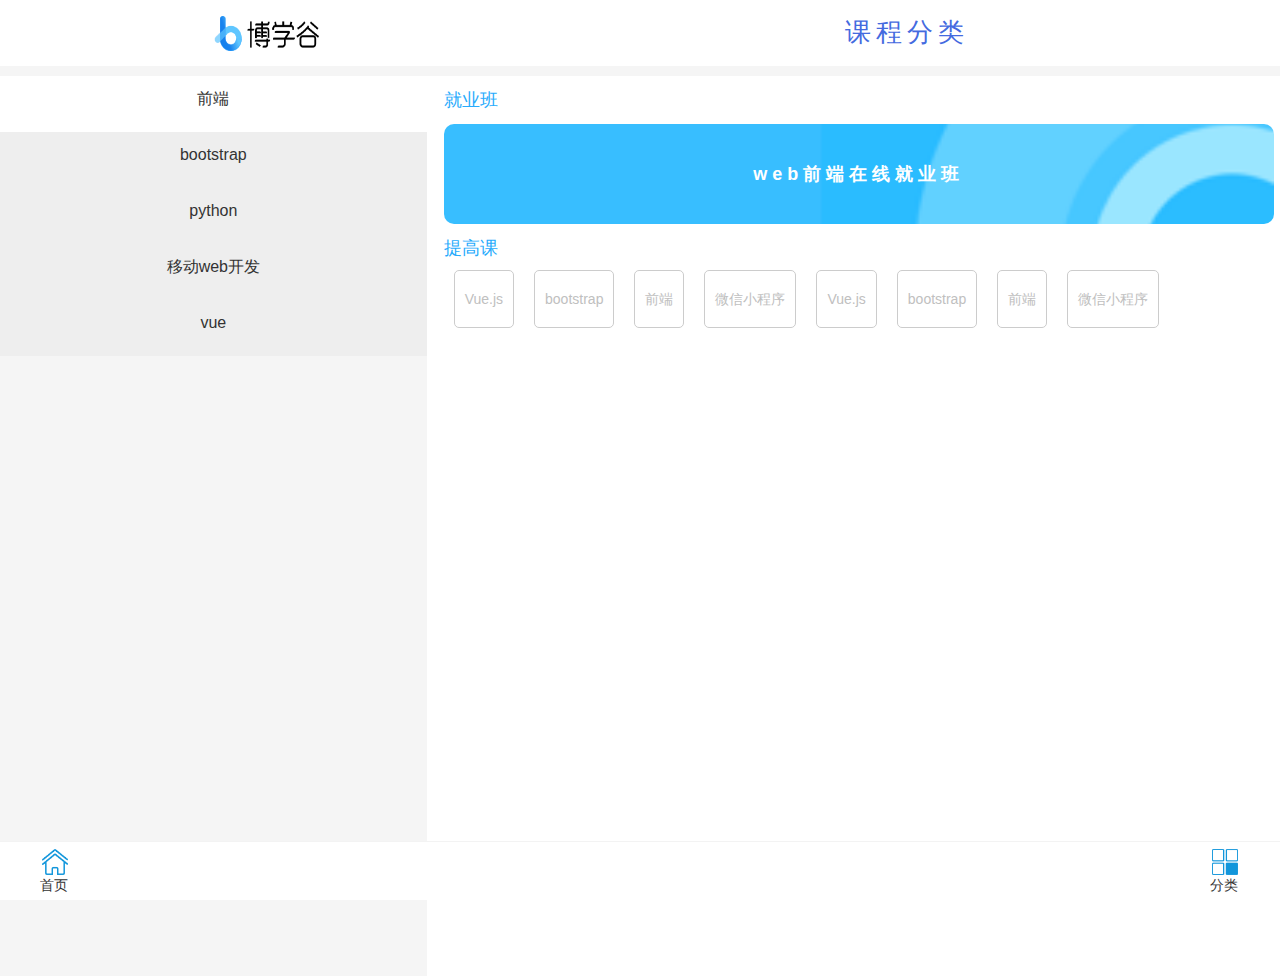
<file: web/views/category.html>
<!DOCTYPE html>
<html lang="en">

<head>
    <meta charset="UTF-8">
    <meta name="viewport" content="width=device-width, initial-scale=1.0">
    <title>Document</title>
    <link rel="stylesheet" href="./css/common.css" />
    <link rel="stylesheet" href="./layui/css/layui.css" />
    <link rel="stylesheet" href="./css/category.css" />
</head>

<body>
    <!-- header区域 -->
    <header class="layui-fluid">
        <div class="layui-row head">
            <div class="layui-col-xs5 layui-col-sm5 layui-col-md5 logo">
                <img src="./images/logo.png">
            </div>
            <div class="layui-col-xs7 layui-col-sm7 layui-col-md7 headCo">
                课程分类
            </div>
        </div>
    </header>
    <!-- body区域 -->
    <div class="layui-fluid ">
        <div class="layui-row bodyer">
            <div class="layui-col-xs4 layui-col-sm4 layui-col-md4 navr">
                <ul class="layui-nav layui-nav-tree navli" lay-filter="test">
                    <li class="layui-nav-item "><a class="first" href="">前端</a></li>
                    <li class="layui-nav-item layui-bg-gray"><a href="">bootstrap</a></li>
                    <li class="layui-nav-item layui-bg-gray"><a href="">python</a></li>
                    <li class="layui-nav-item layui-bg-gray"><a href="">移动web开发</a></li>
                    <li class="layui-nav-item layui-bg-gray"><a href="">vue</a></li>
                </ul>
            </div>
            <div class="layui-col-xs8 layui-col-sm8 layui-col-md8 navcou">
                <div class="context">就业班</div>
                <div class="conimg">web前端在线就业班</div>
                <div class="context">提高课</div>
                <div class="proInp">
                    <div class="btn">Vue.js</div>
                    <div class="btn">bootstrap</div>
                    <div class="btn">前端</div>
                    <div class="btn">微信小程序</div>
                    <div class="btn">Vue.js</div>
                    <div class="btn">bootstrap</div>
                    <div class="btn">前端</div>
                    <div class="btn">微信小程序</div>
                </div>
            </div>
        </div>
    </div>
    <!-- 底部区域 -->
    <!-- footer区域 -->
    <div class="footer">

        <div class="fooin">
            <a href="./index.html">
                <img src="./images/首页.png">
                <div>首页</div>
            </a>
        </div>
        <div class="foofen">
            <a href="./category.html">
                <img src="./images/fenlei.png">
                <div>分类</div>
            </a>
        </div>

    </div>
    <script src="./js/template-web.js"></script>
    <script src="./layui/layui.all.js"></script>
    <script src="./js/jquery.js"></script>
</body>

</html>
</file>
<file: web/views/css/common.css>
.layui-fluid {
    margin: 0 auto;
    padding: 0 0 0 0!important;
}

.JobText {
    line-height: 18px;
    padding-top: 10px;
    color: #446adf;
    font-size: 18px;
    text-align: center;
    display: flex;
    flex-direction: row;
    justify-content: center;
    align-items: center;
}

.bdots {
    width: 4px;
    height: 4px;
    border-radius: 50%;
    background-color: #446adf;
    margin: 5px;
}

.layui-card-header {
    border-bottom: none;
}

.layui-card-body {
    padding: 0;
}


/* 底部区域 */

.footer {
    height: 58px;
    width: 100%;
    background-color: #ffffff;
    display: flex;
    flex-direction: row;
    justify-content: space-between;
    border-top: 1px solid #f3f3f3;
    position: fixed;
    bottom: 0;
}

.fooin {
    padding-left: 40px;
    display: flex;
    flex-direction: column;
    justify-content: center;
    align-items: center;
}

.fooin img {
    width: 30px;
    height: 30px;
}

.foofen {
    padding-right: 40px;
    display: flex;
    flex-direction: column;
    justify-content: center;
    align-items: center;
}

.foofen img {
    width: 30px;
    height: 30px;
}

.layui-nav-tree {
    width: auto!important;
}
</file>
<file: web/views/layui/css/layui.css>
/** layui-v2.5.5 MIT License By https://www.layui.com */
 .layui-inline,img{display:inline-block;vertical-align:middle}h1,h2,h3,h4,h5,h6{font-weight:400}.layui-edge,.layui-header,.layui-inline,.layui-main{position:relative}.layui-body,.layui-edge,.layui-elip{overflow:hidden}.layui-btn,.layui-edge,.layui-inline,img{vertical-align:middle}.layui-btn,.layui-disabled,.layui-icon,.layui-unselect{-moz-user-select:none;-webkit-user-select:none;-ms-user-select:none}.layui-elip,.layui-form-checkbox span,.layui-form-pane .layui-form-label{text-overflow:ellipsis;white-space:nowrap}.layui-breadcrumb,.layui-tree-btnGroup{visibility:hidden}blockquote,body,button,dd,div,dl,dt,form,h1,h2,h3,h4,h5,h6,input,li,ol,p,pre,td,textarea,th,ul{margin:0;padding:0;-webkit-tap-highlight-color:rgba(0,0,0,0)}a:active,a:hover{outline:0}img{border:none}li{list-style:none}table{border-collapse:collapse;border-spacing:0}h4,h5,h6{font-size:100%}button,input,optgroup,option,select,textarea{font-family:inherit;font-size:inherit;font-style:inherit;font-weight:inherit;outline:0}pre{white-space:pre-wrap;white-space:-moz-pre-wrap;white-space:-pre-wrap;white-space:-o-pre-wrap;word-wrap:break-word}body{line-height:24px;font:14px Helvetica Neue,Helvetica,PingFang SC,Tahoma,Arial,sans-serif}hr{height:1px;margin:10px 0;border:0;clear:both}a{color:#333;text-decoration:none}a:hover{color:#777}a cite{font-style:normal;*cursor:pointer}.layui-border-box,.layui-border-box *{box-sizing:border-box}.layui-box,.layui-box *{box-sizing:content-box}.layui-clear{clear:both;*zoom:1}.layui-clear:after{content:'\20';clear:both;*zoom:1;display:block;height:0}.layui-inline{*display:inline;*zoom:1}.layui-edge{display:inline-block;width:0;height:0;border-width:6px;border-style:dashed;border-color:transparent}.layui-edge-top{top:-4px;border-bottom-color:#999;border-bottom-style:solid}.layui-edge-right{border-left-color:#999;border-left-style:solid}.layui-edge-bottom{top:2px;border-top-color:#999;border-top-style:solid}.layui-edge-left{border-right-color:#999;border-right-style:solid}.layui-disabled,.layui-disabled:hover{color:#d2d2d2!important;cursor:not-allowed!important}.layui-circle{border-radius:100%}.layui-show{display:block!important}.layui-hide{display:none!important}@font-face{font-family:layui-icon;src:url(../font/iconfont.eot?v=250);src:url(../font/iconfont.eot?v=250#iefix) format('embedded-opentype'),url(../font/iconfont.woff2?v=250) format('woff2'),url(../font/iconfont.woff?v=250) format('woff'),url(../font/iconfont.ttf?v=250) format('truetype'),url(../font/iconfont.svg?v=250#layui-icon) format('svg')}.layui-icon{font-family:layui-icon!important;font-size:16px;font-style:normal;-webkit-font-smoothing:antialiased;-moz-osx-font-smoothing:grayscale}.layui-icon-reply-fill:before{content:"\e611"}.layui-icon-set-fill:before{content:"\e614"}.layui-icon-menu-fill:before{content:"\e60f"}.layui-icon-search:before{content:"\e615"}.layui-icon-share:before{content:"\e641"}.layui-icon-set-sm:before{content:"\e620"}.layui-icon-engine:before{content:"\e628"}.layui-icon-close:before{content:"\1006"}.layui-icon-close-fill:before{content:"\1007"}.layui-icon-chart-screen:before{content:"\e629"}.layui-icon-star:before{content:"\e600"}.layui-icon-circle-dot:before{content:"\e617"}.layui-icon-chat:before{content:"\e606"}.layui-icon-release:before{content:"\e609"}.layui-icon-list:before{content:"\e60a"}.layui-icon-chart:before{content:"\e62c"}.layui-icon-ok-circle:before{content:"\1005"}.layui-icon-layim-theme:before{content:"\e61b"}.layui-icon-table:before{content:"\e62d"}.layui-icon-right:before{content:"\e602"}.layui-icon-left:before{content:"\e603"}.layui-icon-cart-simple:before{content:"\e698"}.layui-icon-face-cry:before{content:"\e69c"}.layui-icon-face-smile:before{content:"\e6af"}.layui-icon-survey:before{content:"\e6b2"}.layui-icon-tree:before{content:"\e62e"}.layui-icon-upload-circle:before{content:"\e62f"}.layui-icon-add-circle:before{content:"\e61f"}.layui-icon-download-circle:before{content:"\e601"}.layui-icon-templeate-1:before{content:"\e630"}.layui-icon-util:before{content:"\e631"}.layui-icon-face-surprised:before{content:"\e664"}.layui-icon-edit:before{content:"\e642"}.layui-icon-speaker:before{content:"\e645"}.layui-icon-down:before{content:"\e61a"}.layui-icon-file:before{content:"\e621"}.layui-icon-layouts:before{content:"\e632"}.layui-icon-rate-half:before{content:"\e6c9"}.layui-icon-add-circle-fine:before{content:"\e608"}.layui-icon-prev-circle:before{content:"\e633"}.layui-icon-read:before{content:"\e705"}.layui-icon-404:before{content:"\e61c"}.layui-icon-carousel:before{content:"\e634"}.layui-icon-help:before{content:"\e607"}.layui-icon-code-circle:before{content:"\e635"}.layui-icon-water:before{content:"\e636"}.layui-icon-username:before{content:"\e66f"}.layui-icon-find-fill:before{content:"\e670"}.layui-icon-about:before{content:"\e60b"}.layui-icon-location:before{content:"\e715"}.layui-icon-up:before{content:"\e619"}.layui-icon-pause:before{content:"\e651"}.layui-icon-date:before{content:"\e637"}.layui-icon-layim-uploadfile:before{content:"\e61d"}.layui-icon-delete:before{content:"\e640"}.layui-icon-play:before{content:"\e652"}.layui-icon-top:before{content:"\e604"}.layui-icon-friends:before{content:"\e612"}.layui-icon-refresh-3:before{content:"\e9aa"}.layui-icon-ok:before{content:"\e605"}.layui-icon-layer:before{content:"\e638"}.layui-icon-face-smile-fine:before{content:"\e60c"}.layui-icon-dollar:before{content:"\e659"}.layui-icon-group:before{content:"\e613"}.layui-icon-layim-download:before{content:"\e61e"}.layui-icon-picture-fine:before{content:"\e60d"}.layui-icon-link:before{content:"\e64c"}.layui-icon-diamond:before{content:"\e735"}.layui-icon-log:before{content:"\e60e"}.layui-icon-rate-solid:before{content:"\e67a"}.layui-icon-fonts-del:before{content:"\e64f"}.layui-icon-unlink:before{content:"\e64d"}.layui-icon-fonts-clear:before{content:"\e639"}.layui-icon-triangle-r:before{content:"\e623"}.layui-icon-circle:before{content:"\e63f"}.layui-icon-radio:before{content:"\e643"}.layui-icon-align-center:before{content:"\e647"}.layui-icon-align-right:before{content:"\e648"}.layui-icon-align-left:before{content:"\e649"}.layui-icon-loading-1:before{content:"\e63e"}.layui-icon-return:before{content:"\e65c"}.layui-icon-fonts-strong:before{content:"\e62b"}.layui-icon-upload:before{content:"\e67c"}.layui-icon-dialogue:before{content:"\e63a"}.layui-icon-video:before{content:"\e6ed"}.layui-icon-headset:before{content:"\e6fc"}.layui-icon-cellphone-fine:before{content:"\e63b"}.layui-icon-add-1:before{content:"\e654"}.layui-icon-face-smile-b:before{content:"\e650"}.layui-icon-fonts-html:before{content:"\e64b"}.layui-icon-form:before{content:"\e63c"}.layui-icon-cart:before{content:"\e657"}.layui-icon-camera-fill:before{content:"\e65d"}.layui-icon-tabs:before{content:"\e62a"}.layui-icon-fonts-code:before{content:"\e64e"}.layui-icon-fire:before{content:"\e756"}.layui-icon-set:before{content:"\e716"}.layui-icon-fonts-u:before{content:"\e646"}.layui-icon-triangle-d:before{content:"\e625"}.layui-icon-tips:before{content:"\e702"}.layui-icon-picture:before{content:"\e64a"}.layui-icon-more-vertical:before{content:"\e671"}.layui-icon-flag:before{content:"\e66c"}.layui-icon-loading:before{content:"\e63d"}.layui-icon-fonts-i:before{content:"\e644"}.layui-icon-refresh-1:before{content:"\e666"}.layui-icon-rmb:before{content:"\e65e"}.layui-icon-home:before{content:"\e68e"}.layui-icon-user:before{content:"\e770"}.layui-icon-notice:before{content:"\e667"}.layui-icon-login-weibo:before{content:"\e675"}.layui-icon-voice:before{content:"\e688"}.layui-icon-upload-drag:before{content:"\e681"}.layui-icon-login-qq:before{content:"\e676"}.layui-icon-snowflake:before{content:"\e6b1"}.layui-icon-file-b:before{content:"\e655"}.layui-icon-template:before{content:"\e663"}.layui-icon-auz:before{content:"\e672"}.layui-icon-console:before{content:"\e665"}.layui-icon-app:before{content:"\e653"}.layui-icon-prev:before{content:"\e65a"}.layui-icon-website:before{content:"\e7ae"}.layui-icon-next:before{content:"\e65b"}.layui-icon-component:before{content:"\e857"}.layui-icon-more:before{content:"\e65f"}.layui-icon-login-wechat:before{content:"\e677"}.layui-icon-shrink-right:before{content:"\e668"}.layui-icon-spread-left:before{content:"\e66b"}.layui-icon-camera:before{content:"\e660"}.layui-icon-note:before{content:"\e66e"}.layui-icon-refresh:before{content:"\e669"}.layui-icon-female:before{content:"\e661"}.layui-icon-male:before{content:"\e662"}.layui-icon-password:before{content:"\e673"}.layui-icon-senior:before{content:"\e674"}.layui-icon-theme:before{content:"\e66a"}.layui-icon-tread:before{content:"\e6c5"}.layui-icon-praise:before{content:"\e6c6"}.layui-icon-star-fill:before{content:"\e658"}.layui-icon-rate:before{content:"\e67b"}.layui-icon-template-1:before{content:"\e656"}.layui-icon-vercode:before{content:"\e679"}.layui-icon-cellphone:before{content:"\e678"}.layui-icon-screen-full:before{content:"\e622"}.layui-icon-screen-restore:before{content:"\e758"}.layui-icon-cols:before{content:"\e610"}.layui-icon-export:before{content:"\e67d"}.layui-icon-print:before{content:"\e66d"}.layui-icon-slider:before{content:"\e714"}.layui-icon-addition:before{content:"\e624"}.layui-icon-subtraction:before{content:"\e67e"}.layui-icon-service:before{content:"\e626"}.layui-icon-transfer:before{content:"\e691"}.layui-main{width:1140px;margin:0 auto}.layui-header{z-index:1000;height:60px}.layui-header a:hover{transition:all .5s;-webkit-transition:all .5s}.layui-side{position:fixed;left:0;top:0;bottom:0;z-index:999;width:200px;overflow-x:hidden}.layui-side-scroll{position:relative;width:220px;height:100%;overflow-x:hidden}.layui-body{position:absolute;left:200px;right:0;top:0;bottom:0;z-index:998;width:auto;overflow-y:auto;box-sizing:border-box}.layui-layout-body{overflow:hidden}.layui-layout-admin .layui-header{background-color:#23262E}.layui-layout-admin .layui-side{top:60px;width:200px;overflow-x:hidden}.layui-layout-admin .layui-body{position:fixed;top:60px;bottom:44px}.layui-layout-admin .layui-main{width:auto;margin:0 15px}.layui-layout-admin .layui-footer{position:fixed;left:200px;right:0;bottom:0;height:44px;line-height:44px;padding:0 15px;background-color:#eee}.layui-layout-admin .layui-logo{position:absolute;left:0;top:0;width:200px;height:100%;line-height:60px;text-align:center;color:#009688;font-size:16px}.layui-layout-admin .layui-header .layui-nav{background:0 0}.layui-layout-left{position:absolute!important;left:200px;top:0}.layui-layout-right{position:absolute!important;right:0;top:0}.layui-container{position:relative;margin:0 auto;padding:0 15px;box-sizing:border-box}.layui-fluid{position:relative;margin:0 auto;padding:0 15px}.layui-row:after,.layui-row:before{content:'';display:block;clear:both}.layui-col-lg1,.layui-col-lg10,.layui-col-lg11,.layui-col-lg12,.layui-col-lg2,.layui-col-lg3,.layui-col-lg4,.layui-col-lg5,.layui-col-lg6,.layui-col-lg7,.layui-col-lg8,.layui-col-lg9,.layui-col-md1,.layui-col-md10,.layui-col-md11,.layui-col-md12,.layui-col-md2,.layui-col-md3,.layui-col-md4,.layui-col-md5,.layui-col-md6,.layui-col-md7,.layui-col-md8,.layui-col-md9,.layui-col-sm1,.layui-col-sm10,.layui-col-sm11,.layui-col-sm12,.layui-col-sm2,.layui-col-sm3,.layui-col-sm4,.layui-col-sm5,.layui-col-sm6,.layui-col-sm7,.layui-col-sm8,.layui-col-sm9,.layui-col-xs1,.layui-col-xs10,.layui-col-xs11,.layui-col-xs12,.layui-col-xs2,.layui-col-xs3,.layui-col-xs4,.layui-col-xs5,.layui-col-xs6,.layui-col-xs7,.layui-col-xs8,.layui-col-xs9{position:relative;display:block;box-sizing:border-box}.layui-col-xs1,.layui-col-xs10,.layui-col-xs11,.layui-col-xs12,.layui-col-xs2,.layui-col-xs3,.layui-col-xs4,.layui-col-xs5,.layui-col-xs6,.layui-col-xs7,.layui-col-xs8,.layui-col-xs9{float:left}.layui-col-xs1{width:8.33333333%}.layui-col-xs2{width:16.66666667%}.layui-col-xs3{width:25%}.layui-col-xs4{width:33.33333333%}.layui-col-xs5{width:41.66666667%}.layui-col-xs6{width:50%}.layui-col-xs7{width:58.33333333%}.layui-col-xs8{width:66.66666667%}.layui-col-xs9{width:75%}.layui-col-xs10{width:83.33333333%}.layui-col-xs11{width:91.66666667%}.layui-col-xs12{width:100%}.layui-col-xs-offset1{margin-left:8.33333333%}.layui-col-xs-offset2{margin-left:16.66666667%}.layui-col-xs-offset3{margin-left:25%}.layui-col-xs-offset4{margin-left:33.33333333%}.layui-col-xs-offset5{margin-left:41.66666667%}.layui-col-xs-offset6{margin-left:50%}.layui-col-xs-offset7{margin-left:58.33333333%}.layui-col-xs-offset8{margin-left:66.66666667%}.layui-col-xs-offset9{margin-left:75%}.layui-col-xs-offset10{margin-left:83.33333333%}.layui-col-xs-offset11{margin-left:91.66666667%}.layui-col-xs-offset12{margin-left:100%}@media screen and (max-width:768px){.layui-hide-xs{display:none!important}.layui-show-xs-block{display:block!important}.layui-show-xs-inline{display:inline!important}.layui-show-xs-inline-block{display:inline-block!important}}@media screen and (min-width:768px){.layui-container{width:750px}.layui-hide-sm{display:none!important}.layui-show-sm-block{display:block!important}.layui-show-sm-inline{display:inline!important}.layui-show-sm-inline-block{display:inline-block!important}.layui-col-sm1,.layui-col-sm10,.layui-col-sm11,.layui-col-sm12,.layui-col-sm2,.layui-col-sm3,.layui-col-sm4,.layui-col-sm5,.layui-col-sm6,.layui-col-sm7,.layui-col-sm8,.layui-col-sm9{float:left}.layui-col-sm1{width:8.33333333%}.layui-col-sm2{width:16.66666667%}.layui-col-sm3{width:25%}.layui-col-sm4{width:33.33333333%}.layui-col-sm5{width:41.66666667%}.layui-col-sm6{width:50%}.layui-col-sm7{width:58.33333333%}.layui-col-sm8{width:66.66666667%}.layui-col-sm9{width:75%}.layui-col-sm10{width:83.33333333%}.layui-col-sm11{width:91.66666667%}.layui-col-sm12{width:100%}.layui-col-sm-offset1{margin-left:8.33333333%}.layui-col-sm-offset2{margin-left:16.66666667%}.layui-col-sm-offset3{margin-left:25%}.layui-col-sm-offset4{margin-left:33.33333333%}.layui-col-sm-offset5{margin-left:41.66666667%}.layui-col-sm-offset6{margin-left:50%}.layui-col-sm-offset7{margin-left:58.33333333%}.layui-col-sm-offset8{margin-left:66.66666667%}.layui-col-sm-offset9{margin-left:75%}.layui-col-sm-offset10{margin-left:83.33333333%}.layui-col-sm-offset11{margin-left:91.66666667%}.layui-col-sm-offset12{margin-left:100%}}@media screen and (min-width:992px){.layui-container{width:970px}.layui-hide-md{display:none!important}.layui-show-md-block{display:block!important}.layui-show-md-inline{display:inline!important}.layui-show-md-inline-block{display:inline-block!important}.layui-col-md1,.layui-col-md10,.layui-col-md11,.layui-col-md12,.layui-col-md2,.layui-col-md3,.layui-col-md4,.layui-col-md5,.layui-col-md6,.layui-col-md7,.layui-col-md8,.layui-col-md9{float:left}.layui-col-md1{width:8.33333333%}.layui-col-md2{width:16.66666667%}.layui-col-md3{width:25%}.layui-col-md4{width:33.33333333%}.layui-col-md5{width:41.66666667%}.layui-col-md6{width:50%}.layui-col-md7{width:58.33333333%}.layui-col-md8{width:66.66666667%}.layui-col-md9{width:75%}.layui-col-md10{width:83.33333333%}.layui-col-md11{width:91.66666667%}.layui-col-md12{width:100%}.layui-col-md-offset1{margin-left:8.33333333%}.layui-col-md-offset2{margin-left:16.66666667%}.layui-col-md-offset3{margin-left:25%}.layui-col-md-offset4{margin-left:33.33333333%}.layui-col-md-offset5{margin-left:41.66666667%}.layui-col-md-offset6{margin-left:50%}.layui-col-md-offset7{margin-left:58.33333333%}.layui-col-md-offset8{margin-left:66.66666667%}.layui-col-md-offset9{margin-left:75%}.layui-col-md-offset10{margin-left:83.33333333%}.layui-col-md-offset11{margin-left:91.66666667%}.layui-col-md-offset12{margin-left:100%}}@media screen and (min-width:1200px){.layui-container{width:1170px}.layui-hide-lg{display:none!important}.layui-show-lg-block{display:block!important}.layui-show-lg-inline{display:inline!important}.layui-show-lg-inline-block{display:inline-block!important}.layui-col-lg1,.layui-col-lg10,.layui-col-lg11,.layui-col-lg12,.layui-col-lg2,.layui-col-lg3,.layui-col-lg4,.layui-col-lg5,.layui-col-lg6,.layui-col-lg7,.layui-col-lg8,.layui-col-lg9{float:left}.layui-col-lg1{width:8.33333333%}.layui-col-lg2{width:16.66666667%}.layui-col-lg3{width:25%}.layui-col-lg4{width:33.33333333%}.layui-col-lg5{width:41.66666667%}.layui-col-lg6{width:50%}.layui-col-lg7{width:58.33333333%}.layui-col-lg8{width:66.66666667%}.layui-col-lg9{width:75%}.layui-col-lg10{width:83.33333333%}.layui-col-lg11{width:91.66666667%}.layui-col-lg12{width:100%}.layui-col-lg-offset1{margin-left:8.33333333%}.layui-col-lg-offset2{margin-left:16.66666667%}.layui-col-lg-offset3{margin-left:25%}.layui-col-lg-offset4{margin-left:33.33333333%}.layui-col-lg-offset5{margin-left:41.66666667%}.layui-col-lg-offset6{margin-left:50%}.layui-col-lg-offset7{margin-left:58.33333333%}.layui-col-lg-offset8{margin-left:66.66666667%}.layui-col-lg-offset9{margin-left:75%}.layui-col-lg-offset10{margin-left:83.33333333%}.layui-col-lg-offset11{margin-left:91.66666667%}.layui-col-lg-offset12{margin-left:100%}}.layui-col-space1{margin:-.5px}.layui-col-space1>*{padding:.5px}.layui-col-space3{margin:-1.5px}.layui-col-space3>*{padding:1.5px}.layui-col-space5{margin:-2.5px}.layui-col-space5>*{padding:2.5px}.layui-col-space8{margin:-3.5px}.layui-col-space8>*{padding:3.5px}.layui-col-space10{margin:-5px}.layui-col-space10>*{padding:5px}.layui-col-space12{margin:-6px}.layui-col-space12>*{padding:6px}.layui-col-space15{margin:-7.5px}.layui-col-space15>*{padding:7.5px}.layui-col-space18{margin:-9px}.layui-col-space18>*{padding:9px}.layui-col-space20{margin:-10px}.layui-col-space20>*{padding:10px}.layui-col-space22{margin:-11px}.layui-col-space22>*{padding:11px}.layui-col-space25{margin:-12.5px}.layui-col-space25>*{padding:12.5px}.layui-col-space30{margin:-15px}.layui-col-space30>*{padding:15px}.layui-btn,.layui-input,.layui-select,.layui-textarea,.layui-upload-button{outline:0;-webkit-appearance:none;transition:all .3s;-webkit-transition:all .3s;box-sizing:border-box}.layui-elem-quote{margin-bottom:10px;padding:15px;line-height:22px;border-left:5px solid #009688;border-radius:0 2px 2px 0;background-color:#f2f2f2}.layui-quote-nm{border-style:solid;border-width:1px 1px 1px 5px;background:0 0}.layui-elem-field{margin-bottom:10px;padding:0;border-width:1px;border-style:solid}.layui-elem-field legend{margin-left:20px;padding:0 10px;font-size:20px;font-weight:300}.layui-field-title{margin:10px 0 20px;border-width:1px 0 0}.layui-field-box{padding:10px 15px}.layui-field-title .layui-field-box{padding:10px 0}.layui-progress{position:relative;height:6px;border-radius:20px;background-color:#e2e2e2}.layui-progress-bar{position:absolute;left:0;top:0;width:0;max-width:100%;height:6px;border-radius:20px;text-align:right;background-color:#5FB878;transition:all .3s;-webkit-transition:all .3s}.layui-progress-big,.layui-progress-big .layui-progress-bar{height:18px;line-height:18px}.layui-progress-text{position:relative;top:-20px;line-height:18px;font-size:12px;color:#666}.layui-progress-big .layui-progress-text{position:static;padding:0 10px;color:#fff}.layui-collapse{border-width:1px;border-style:solid;border-radius:2px}.layui-colla-content,.layui-colla-item{border-top-width:1px;border-top-style:solid}.layui-colla-item:first-child{border-top:none}.layui-colla-title{position:relative;height:42px;line-height:42px;padding:0 15px 0 35px;color:#333;background-color:#f2f2f2;cursor:pointer;font-size:14px;overflow:hidden}.layui-colla-content{display:none;padding:10px 15px;line-height:22px;color:#666}.layui-colla-icon{position:absolute;left:15px;top:0;font-size:14px}.layui-card{margin-bottom:15px;border-radius:2px;background-color:#fff;box-shadow:0 1px 2px 0 rgba(0,0,0,.05)}.layui-card:last-child{margin-bottom:0}.layui-card-header{position:relative;height:42px;line-height:42px;padding:0 15px;border-bottom:1px solid #f6f6f6;color:#333;border-radius:2px 2px 0 0;font-size:14px}.layui-bg-black,.layui-bg-blue,.layui-bg-cyan,.layui-bg-green,.layui-bg-orange,.layui-bg-red{color:#fff!important}.layui-card-body{position:relative;padding:10px 15px;line-height:24px}.layui-card-body[pad15]{padding:15px}.layui-card-body[pad20]{padding:20px}.layui-card-body .layui-table{margin:5px 0}.layui-card .layui-tab{margin:0}.layui-panel-window{position:relative;padding:15px;border-radius:0;border-top:5px solid #E6E6E6;background-color:#fff}.layui-auxiliar-moving{position:fixed;left:0;right:0;top:0;bottom:0;width:100%;height:100%;background:0 0;z-index:9999999999}.layui-form-label,.layui-form-mid,.layui-form-select,.layui-input-block,.layui-input-inline,.layui-textarea{position:relative}.layui-bg-red{background-color:#FF5722!important}.layui-bg-orange{background-color:#FFB800!important}.layui-bg-green{background-color:#009688!important}.layui-bg-cyan{background-color:#2F4056!important}.layui-bg-blue{background-color:#1E9FFF!important}.layui-bg-black{background-color:#393D49!important}.layui-bg-gray{background-color:#eee!important;color:#666!important}.layui-badge-rim,.layui-colla-content,.layui-colla-item,.layui-collapse,.layui-elem-field,.layui-form-pane .layui-form-item[pane],.layui-form-pane .layui-form-label,.layui-input,.layui-layedit,.layui-layedit-tool,.layui-quote-nm,.layui-select,.layui-tab-bar,.layui-tab-card,.layui-tab-title,.layui-tab-title .layui-this:after,.layui-textarea{border-color:#e6e6e6}.layui-timeline-item:before,hr{background-color:#e6e6e6}.layui-text{line-height:22px;font-size:14px;color:#666}.layui-text h1,.layui-text h2,.layui-text h3{font-weight:500;color:#333}.layui-text h1{font-size:30px}.layui-text h2{font-size:24px}.layui-text h3{font-size:18px}.layui-text a:not(.layui-btn){color:#01AAED}.layui-text a:not(.layui-btn):hover{text-decoration:underline}.layui-text ul{padding:5px 0 5px 15px}.layui-text ul li{margin-top:5px;list-style-type:disc}.layui-text em,.layui-word-aux{color:#999!important;padding:0 5px!important}.layui-btn{display:inline-block;height:38px;line-height:38px;padding:0 18px;background-color:#009688;color:#fff;white-space:nowrap;text-align:center;font-size:14px;border:none;border-radius:2px;cursor:pointer}.layui-btn:hover{opacity:.8;filter:alpha(opacity=80);color:#fff}.layui-btn:active{opacity:1;filter:alpha(opacity=100)}.layui-btn+.layui-btn{margin-left:10px}.layui-btn-container{font-size:0}.layui-btn-container .layui-btn{margin-right:10px;margin-bottom:10px}.layui-btn-container .layui-btn+.layui-btn{margin-left:0}.layui-table .layui-btn-container .layui-btn{margin-bottom:9px}.layui-btn-radius{border-radius:100px}.layui-btn .layui-icon{margin-right:3px;font-size:18px;vertical-align:bottom;vertical-align:middle\9}.layui-btn-primary{border:1px solid #C9C9C9;background-color:#fff;color:#555}.layui-btn-primary:hover{border-color:#009688;color:#333}.layui-btn-normal{background-color:#1E9FFF}.layui-btn-warm{background-color:#FFB800}.layui-btn-danger{background-color:#FF5722}.layui-btn-checked{background-color:#5FB878}.layui-btn-disabled,.layui-btn-disabled:active,.layui-btn-disabled:hover{border:1px solid #e6e6e6;background-color:#FBFBFB;color:#C9C9C9;cursor:not-allowed;opacity:1}.layui-btn-lg{height:44px;line-height:44px;padding:0 25px;font-size:16px}.layui-btn-sm{height:30px;line-height:30px;padding:0 10px;font-size:12px}.layui-btn-sm i{font-size:16px!important}.layui-btn-xs{height:22px;line-height:22px;padding:0 5px;font-size:12px}.layui-btn-xs i{font-size:14px!important}.layui-btn-group{display:inline-block;vertical-align:middle;font-size:0}.layui-btn-group .layui-btn{margin-left:0!important;margin-right:0!important;border-left:1px solid rgba(255,255,255,.5);border-radius:0}.layui-btn-group .layui-btn-primary{border-left:none}.layui-btn-group .layui-btn-primary:hover{border-color:#C9C9C9;color:#009688}.layui-btn-group .layui-btn:first-child{border-left:none;border-radius:2px 0 0 2px}.layui-btn-group .layui-btn-primary:first-child{border-left:1px solid #c9c9c9}.layui-btn-group .layui-btn:last-child{border-radius:0 2px 2px 0}.layui-btn-group .layui-btn+.layui-btn{margin-left:0}.layui-btn-group+.layui-btn-group{margin-left:10px}.layui-btn-fluid{width:100%}.layui-input,.layui-select,.layui-textarea{height:38px;line-height:1.3;line-height:38px\9;border-width:1px;border-style:solid;background-color:#fff;border-radius:2px}.layui-input::-webkit-input-placeholder,.layui-select::-webkit-input-placeholder,.layui-textarea::-webkit-input-placeholder{line-height:1.3}.layui-input,.layui-textarea{display:block;width:100%;padding-left:10px}.layui-input:hover,.layui-textarea:hover{border-color:#D2D2D2!important}.layui-input:focus,.layui-textarea:focus{border-color:#C9C9C9!important}.layui-textarea{min-height:100px;height:auto;line-height:20px;padding:6px 10px;resize:vertical}.layui-select{padding:0 10px}.layui-form input[type=checkbox],.layui-form input[type=radio],.layui-form select{display:none}.layui-form [lay-ignore]{display:initial}.layui-form-item{margin-bottom:15px;clear:both;*zoom:1}.layui-form-item:after{content:'\20';clear:both;*zoom:1;display:block;height:0}.layui-form-label{float:left;display:block;padding:9px 15px;width:80px;font-weight:400;line-height:20px;text-align:right}.layui-form-label-col{display:block;float:none;padding:9px 0;line-height:20px;text-align:left}.layui-form-item .layui-inline{margin-bottom:5px;margin-right:10px}.layui-input-block{margin-left:110px;min-height:36px}.layui-input-inline{display:inline-block;vertical-align:middle}.layui-form-item .layui-input-inline{float:left;width:190px;margin-right:10px}.layui-form-text .layui-input-inline{width:auto}.layui-form-mid{float:left;display:block;padding:9px 0!important;line-height:20px;margin-right:10px}.layui-form-danger+.layui-form-select .layui-input,.layui-form-danger:focus{border-color:#FF5722!important}.layui-form-select .layui-input{padding-right:30px;cursor:pointer}.layui-form-select .layui-edge{position:absolute;right:10px;top:50%;margin-top:-3px;cursor:pointer;border-width:6px;border-top-color:#c2c2c2;border-top-style:solid;transition:all .3s;-webkit-transition:all .3s}.layui-form-select dl{display:none;position:absolute;left:0;top:42px;padding:5px 0;z-index:899;min-width:100%;border:1px solid #d2d2d2;max-height:300px;overflow-y:auto;background-color:#fff;border-radius:2px;box-shadow:0 2px 4px rgba(0,0,0,.12);box-sizing:border-box}.layui-form-select dl dd,.layui-form-select dl dt{padding:0 10px;line-height:36px;white-space:nowrap;overflow:hidden;text-overflow:ellipsis}.layui-form-select dl dt{font-size:12px;color:#999}.layui-form-select dl dd{cursor:pointer}.layui-form-select dl dd:hover{background-color:#f2f2f2;-webkit-transition:.5s all;transition:.5s all}.layui-form-select .layui-select-group dd{padding-left:20px}.layui-form-select dl dd.layui-select-tips{padding-left:10px!important;color:#999}.layui-form-select dl dd.layui-this{background-color:#5FB878;color:#fff}.layui-form-checkbox,.layui-form-select dl dd.layui-disabled{background-color:#fff}.layui-form-selected dl{display:block}.layui-form-checkbox,.layui-form-checkbox *,.layui-form-switch{display:inline-block;vertical-align:middle}.layui-form-selected .layui-edge{margin-top:-9px;-webkit-transform:rotate(180deg);transform:rotate(180deg);margin-top:-3px\9}:root .layui-form-selected .layui-edge{margin-top:-9px\0/IE9}.layui-form-selectup dl{top:auto;bottom:42px}.layui-select-none{margin:5px 0;text-align:center;color:#999}.layui-select-disabled .layui-disabled{border-color:#eee!important}.layui-select-disabled .layui-edge{border-top-color:#d2d2d2}.layui-form-checkbox{position:relative;height:30px;line-height:30px;margin-right:10px;padding-right:30px;cursor:pointer;font-size:0;-webkit-transition:.1s linear;transition:.1s linear;box-sizing:border-box}.layui-form-checkbox span{padding:0 10px;height:100%;font-size:14px;border-radius:2px 0 0 2px;background-color:#d2d2d2;color:#fff;overflow:hidden}.layui-form-checkbox:hover span{background-color:#c2c2c2}.layui-form-checkbox i{position:absolute;right:0;top:0;width:30px;height:28px;border:1px solid #d2d2d2;border-left:none;border-radius:0 2px 2px 0;color:#fff;font-size:20px;text-align:center}.layui-form-checkbox:hover i{border-color:#c2c2c2;color:#c2c2c2}.layui-form-checked,.layui-form-checked:hover{border-color:#5FB878}.layui-form-checked span,.layui-form-checked:hover span{background-color:#5FB878}.layui-form-checked i,.layui-form-checked:hover i{color:#5FB878}.layui-form-item .layui-form-checkbox{margin-top:4px}.layui-form-checkbox[lay-skin=primary]{height:auto!important;line-height:normal!important;min-width:18px;min-height:18px;border:none!important;margin-right:0;padding-left:28px;padding-right:0;background:0 0}.layui-form-checkbox[lay-skin=primary] span{padding-left:0;padding-right:15px;line-height:18px;background:0 0;color:#666}.layui-form-checkbox[lay-skin=primary] i{right:auto;left:0;width:16px;height:16px;line-height:16px;border:1px solid #d2d2d2;font-size:12px;border-radius:2px;background-color:#fff;-webkit-transition:.1s linear;transition:.1s linear}.layui-form-checkbox[lay-skin=primary]:hover i{border-color:#5FB878;color:#fff}.layui-form-checked[lay-skin=primary] i{border-color:#5FB878!important;background-color:#5FB878;color:#fff}.layui-checkbox-disbaled[lay-skin=primary] span{background:0 0!important;color:#c2c2c2}.layui-checkbox-disbaled[lay-skin=primary]:hover i{border-color:#d2d2d2}.layui-form-item .layui-form-checkbox[lay-skin=primary]{margin-top:10px}.layui-form-switch{position:relative;height:22px;line-height:22px;min-width:35px;padding:0 5px;margin-top:8px;border:1px solid #d2d2d2;border-radius:20px;cursor:pointer;background-color:#fff;-webkit-transition:.1s linear;transition:.1s linear}.layui-form-switch i{position:absolute;left:5px;top:3px;width:16px;height:16px;border-radius:20px;background-color:#d2d2d2;-webkit-transition:.1s linear;transition:.1s linear}.layui-form-switch em{position:relative;top:0;width:25px;margin-left:21px;padding:0!important;text-align:center!important;color:#999!important;font-style:normal!important;font-size:12px}.layui-form-onswitch{border-color:#5FB878;background-color:#5FB878}.layui-checkbox-disbaled,.layui-checkbox-disbaled i{border-color:#e2e2e2!important}.layui-form-onswitch i{left:100%;margin-left:-21px;background-color:#fff}.layui-form-onswitch em{margin-left:5px;margin-right:21px;color:#fff!important}.layui-checkbox-disbaled span{background-color:#e2e2e2!important}.layui-checkbox-disbaled:hover i{color:#fff!important}[lay-radio]{display:none}.layui-form-radio,.layui-form-radio *{display:inline-block;vertical-align:middle}.layui-form-radio{line-height:28px;margin:6px 10px 0 0;padding-right:10px;cursor:pointer;font-size:0}.layui-form-radio *{font-size:14px}.layui-form-radio>i{margin-right:8px;font-size:22px;color:#c2c2c2}.layui-form-radio>i:hover,.layui-form-radioed>i{color:#5FB878}.layui-radio-disbaled>i{color:#e2e2e2!important}.layui-form-pane .layui-form-label{width:110px;padding:8px 15px;height:38px;line-height:20px;border-width:1px;border-style:solid;border-radius:2px 0 0 2px;text-align:center;background-color:#FBFBFB;overflow:hidden;box-sizing:border-box}.layui-form-pane .layui-input-inline{margin-left:-1px}.layui-form-pane .layui-input-block{margin-left:110px;left:-1px}.layui-form-pane .layui-input{border-radius:0 2px 2px 0}.layui-form-pane .layui-form-text .layui-form-label{float:none;width:100%;border-radius:2px;box-sizing:border-box;text-align:left}.layui-form-pane .layui-form-text .layui-input-inline{display:block;margin:0;top:-1px;clear:both}.layui-form-pane .layui-form-text .layui-input-block{margin:0;left:0;top:-1px}.layui-form-pane .layui-form-text .layui-textarea{min-height:100px;border-radius:0 0 2px 2px}.layui-form-pane .layui-form-checkbox{margin:4px 0 4px 10px}.layui-form-pane .layui-form-radio,.layui-form-pane .layui-form-switch{margin-top:6px;margin-left:10px}.layui-form-pane .layui-form-item[pane]{position:relative;border-width:1px;border-style:solid}.layui-form-pane .layui-form-item[pane] .layui-form-label{position:absolute;left:0;top:0;height:100%;border-width:0 1px 0 0}.layui-form-pane .layui-form-item[pane] .layui-input-inline{margin-left:110px}@media screen and (max-width:450px){.layui-form-item .layui-form-label{text-overflow:ellipsis;overflow:hidden;white-space:nowrap}.layui-form-item .layui-inline{display:block;margin-right:0;margin-bottom:20px;clear:both}.layui-form-item .layui-inline:after{content:'\20';clear:both;display:block;height:0}.layui-form-item .layui-input-inline{display:block;float:none;left:-3px;width:auto;margin:0 0 10px 112px}.layui-form-item .layui-input-inline+.layui-form-mid{margin-left:110px;top:-5px;padding:0}.layui-form-item .layui-form-checkbox{margin-right:5px;margin-bottom:5px}}.layui-layedit{border-width:1px;border-style:solid;border-radius:2px}.layui-layedit-tool{padding:3px 5px;border-bottom-width:1px;border-bottom-style:solid;font-size:0}.layedit-tool-fixed{position:fixed;top:0;border-top:1px solid #e2e2e2}.layui-layedit-tool .layedit-tool-mid,.layui-layedit-tool .layui-icon{display:inline-block;vertical-align:middle;text-align:center;font-size:14px}.layui-layedit-tool .layui-icon{position:relative;width:32px;height:30px;line-height:30px;margin:3px 5px;color:#777;cursor:pointer;border-radius:2px}.layui-layedit-tool .layui-icon:hover{color:#393D49}.layui-layedit-tool .layui-icon:active{color:#000}.layui-layedit-tool .layedit-tool-active{background-color:#e2e2e2;color:#000}.layui-layedit-tool .layui-disabled,.layui-layedit-tool .layui-disabled:hover{color:#d2d2d2;cursor:not-allowed}.layui-layedit-tool .layedit-tool-mid{width:1px;height:18px;margin:0 10px;background-color:#d2d2d2}.layedit-tool-html{width:50px!important;font-size:30px!important}.layedit-tool-b,.layedit-tool-code,.layedit-tool-help{font-size:16px!important}.layedit-tool-d,.layedit-tool-face,.layedit-tool-image,.layedit-tool-unlink{font-size:18px!important}.layedit-tool-image input{position:absolute;font-size:0;left:0;top:0;width:100%;height:100%;opacity:.01;filter:Alpha(opacity=1);cursor:pointer}.layui-layedit-iframe iframe{display:block;width:100%}#LAY_layedit_code{overflow:hidden}.layui-laypage{display:inline-block;*display:inline;*zoom:1;vertical-align:middle;margin:10px 0;font-size:0}.layui-laypage>a:first-child,.layui-laypage>a:first-child em{border-radius:2px 0 0 2px}.layui-laypage>a:last-child,.layui-laypage>a:last-child em{border-radius:0 2px 2px 0}.layui-laypage>:first-child{margin-left:0!important}.layui-laypage>:last-child{margin-right:0!important}.layui-laypage a,.layui-laypage button,.layui-laypage input,.layui-laypage select,.layui-laypage span{border:1px solid #e2e2e2}.layui-laypage a,.layui-laypage span{display:inline-block;*display:inline;*zoom:1;vertical-align:middle;padding:0 15px;height:28px;line-height:28px;margin:0 -1px 5px 0;background-color:#fff;color:#333;font-size:12px}.layui-flow-more a *,.layui-laypage input,.layui-table-view select[lay-ignore]{display:inline-block}.layui-laypage a:hover{color:#009688}.layui-laypage em{font-style:normal}.layui-laypage .layui-laypage-spr{color:#999;font-weight:700}.layui-laypage a{text-decoration:none}.layui-laypage .layui-laypage-curr{position:relative}.layui-laypage .layui-laypage-curr em{position:relative;color:#fff}.layui-laypage .layui-laypage-curr .layui-laypage-em{position:absolute;left:-1px;top:-1px;padding:1px;width:100%;height:100%;background-color:#009688}.layui-laypage-em{border-radius:2px}.layui-laypage-next em,.layui-laypage-prev em{font-family:Sim sun;font-size:16px}.layui-laypage .layui-laypage-count,.layui-laypage .layui-laypage-limits,.layui-laypage .layui-laypage-refresh,.layui-laypage .layui-laypage-skip{margin-left:10px;margin-right:10px;padding:0;border:none}.layui-laypage .layui-laypage-limits,.layui-laypage .layui-laypage-refresh{vertical-align:top}.layui-laypage .layui-laypage-refresh i{font-size:18px;cursor:pointer}.layui-laypage select{height:22px;padding:3px;border-radius:2px;cursor:pointer}.layui-laypage .layui-laypage-skip{height:30px;line-height:30px;color:#999}.layui-laypage button,.layui-laypage input{height:30px;line-height:30px;border-radius:2px;vertical-align:top;background-color:#fff;box-sizing:border-box}.layui-laypage input{width:40px;margin:0 10px;padding:0 3px;text-align:center}.layui-laypage input:focus,.layui-laypage select:focus{border-color:#009688!important}.layui-laypage button{margin-left:10px;padding:0 10px;cursor:pointer}.layui-table,.layui-table-view{margin:10px 0}.layui-flow-more{margin:10px 0;text-align:center;color:#999;font-size:14px}.layui-flow-more a{height:32px;line-height:32px}.layui-flow-more a *{vertical-align:top}.layui-flow-more a cite{padding:0 20px;border-radius:3px;background-color:#eee;color:#333;font-style:normal}.layui-flow-more a cite:hover{opacity:.8}.layui-flow-more a i{font-size:30px;color:#737383}.layui-table{width:100%;background-color:#fff;color:#666}.layui-table tr{transition:all .3s;-webkit-transition:all .3s}.layui-table th{text-align:left;font-weight:400}.layui-table tbody tr:hover,.layui-table thead tr,.layui-table-click,.layui-table-header,.layui-table-hover,.layui-table-mend,.layui-table-patch,.layui-table-tool,.layui-table-total,.layui-table-total tr,.layui-table[lay-even] tr:nth-child(even){background-color:#f2f2f2}.layui-table td,.layui-table th,.layui-table-col-set,.layui-table-fixed-r,.layui-table-grid-down,.layui-table-header,.layui-table-page,.layui-table-tips-main,.layui-table-tool,.layui-table-total,.layui-table-view,.layui-table[lay-skin=line],.layui-table[lay-skin=row]{border-width:1px;border-style:solid;border-color:#e6e6e6}.layui-table td,.layui-table th{position:relative;padding:9px 15px;min-height:20px;line-height:20px;font-size:14px}.layui-table[lay-skin=line] td,.layui-table[lay-skin=line] th{border-width:0 0 1px}.layui-table[lay-skin=row] td,.layui-table[lay-skin=row] th{border-width:0 1px 0 0}.layui-table[lay-skin=nob] td,.layui-table[lay-skin=nob] th{border:none}.layui-table img{max-width:100px}.layui-table[lay-size=lg] td,.layui-table[lay-size=lg] th{padding:15px 30px}.layui-table-view .layui-table[lay-size=lg] .layui-table-cell{height:40px;line-height:40px}.layui-table[lay-size=sm] td,.layui-table[lay-size=sm] th{font-size:12px;padding:5px 10px}.layui-table-view .layui-table[lay-size=sm] .layui-table-cell{height:20px;line-height:20px}.layui-table[lay-data]{display:none}.layui-table-box{position:relative;overflow:hidden}.layui-table-view .layui-table{position:relative;width:auto;margin:0}.layui-table-view .layui-table[lay-skin=line]{border-width:0 1px 0 0}.layui-table-view .layui-table[lay-skin=row]{border-width:0 0 1px}.layui-table-view .layui-table td,.layui-table-view .layui-table th{padding:5px 0;border-top:none;border-left:none}.layui-table-view .layui-table th.layui-unselect .layui-table-cell span{cursor:pointer}.layui-table-view .layui-table td{cursor:default}.layui-table-view .layui-table td[data-edit=text]{cursor:text}.layui-table-view .layui-form-checkbox[lay-skin=primary] i{width:18px;height:18px}.layui-table-view .layui-form-radio{line-height:0;padding:0}.layui-table-view .layui-form-radio>i{margin:0;font-size:20px}.layui-table-init{position:absolute;left:0;top:0;width:100%;height:100%;text-align:center;z-index:110}.layui-table-init .layui-icon{position:absolute;left:50%;top:50%;margin:-15px 0 0 -15px;font-size:30px;color:#c2c2c2}.layui-table-header{border-width:0 0 1px;overflow:hidden}.layui-table-header .layui-table{margin-bottom:-1px}.layui-table-tool .layui-inline[lay-event]{position:relative;width:26px;height:26px;padding:5px;line-height:16px;margin-right:10px;text-align:center;color:#333;border:1px solid #ccc;cursor:pointer;-webkit-transition:.5s all;transition:.5s all}.layui-table-tool .layui-inline[lay-event]:hover{border:1px solid #999}.layui-table-tool-temp{padding-right:120px}.layui-table-tool-self{position:absolute;right:17px;top:10px}.layui-table-tool .layui-table-tool-self .layui-inline[lay-event]{margin:0 0 0 10px}.layui-table-tool-panel{position:absolute;top:29px;left:-1px;padding:5px 0;min-width:150px;min-height:40px;border:1px solid #d2d2d2;text-align:left;overflow-y:auto;background-color:#fff;box-shadow:0 2px 4px rgba(0,0,0,.12)}.layui-table-cell,.layui-table-tool-panel li{overflow:hidden;text-overflow:ellipsis;white-space:nowrap}.layui-table-tool-panel li{padding:0 10px;line-height:30px;-webkit-transition:.5s all;transition:.5s all}.layui-table-tool-panel li .layui-form-checkbox[lay-skin=primary]{width:100%;padding-left:28px}.layui-table-tool-panel li:hover{background-color:#f2f2f2}.layui-table-tool-panel li .layui-form-checkbox[lay-skin=primary] i{position:absolute;left:0;top:0}.layui-table-tool-panel li .layui-form-checkbox[lay-skin=primary] span{padding:0}.layui-table-tool .layui-table-tool-self .layui-table-tool-panel{left:auto;right:-1px}.layui-table-col-set{position:absolute;right:0;top:0;width:20px;height:100%;border-width:0 0 0 1px;background-color:#fff}.layui-table-sort{width:10px;height:20px;margin-left:5px;cursor:pointer!important}.layui-table-sort .layui-edge{position:absolute;left:5px;border-width:5px}.layui-table-sort .layui-table-sort-asc{top:3px;border-top:none;border-bottom-style:solid;border-bottom-color:#b2b2b2}.layui-table-sort .layui-table-sort-asc:hover{border-bottom-color:#666}.layui-table-sort .layui-table-sort-desc{bottom:5px;border-bottom:none;border-top-style:solid;border-top-color:#b2b2b2}.layui-table-sort .layui-table-sort-desc:hover{border-top-color:#666}.layui-table-sort[lay-sort=asc] .layui-table-sort-asc{border-bottom-color:#000}.layui-table-sort[lay-sort=desc] .layui-table-sort-desc{border-top-color:#000}.layui-table-cell{height:28px;line-height:28px;padding:0 15px;position:relative;box-sizing:border-box}.layui-table-cell .layui-form-checkbox[lay-skin=primary]{top:-1px;padding:0}.layui-table-cell .layui-table-link{color:#01AAED}.laytable-cell-checkbox,.laytable-cell-numbers,.laytable-cell-radio,.laytable-cell-space{padding:0;text-align:center}.layui-table-body{position:relative;overflow:auto;margin-right:-1px;margin-bottom:-1px}.layui-table-body .layui-none{line-height:26px;padding:15px;text-align:center;color:#999}.layui-table-fixed{position:absolute;left:0;top:0;z-index:101}.layui-table-fixed .layui-table-body{overflow:hidden}.layui-table-fixed-l{box-shadow:0 -1px 8px rgba(0,0,0,.08)}.layui-table-fixed-r{left:auto;right:-1px;border-width:0 0 0 1px;box-shadow:-1px 0 8px rgba(0,0,0,.08)}.layui-table-fixed-r .layui-table-header{position:relative;overflow:visible}.layui-table-mend{position:absolute;right:-49px;top:0;height:100%;width:50px}.layui-table-tool{position:relative;z-index:890;width:100%;min-height:50px;line-height:30px;padding:10px 15px;border-width:0 0 1px}.layui-table-tool .layui-btn-container{margin-bottom:-10px}.layui-table-page,.layui-table-total{border-width:1px 0 0;margin-bottom:-1px;overflow:hidden}.layui-table-page{position:relative;width:100%;padding:7px 7px 0;height:41px;font-size:12px;white-space:nowrap}.layui-table-page>div{height:26px}.layui-table-page .layui-laypage{margin:0}.layui-table-page .layui-laypage a,.layui-table-page .layui-laypage span{height:26px;line-height:26px;margin-bottom:10px;border:none;background:0 0}.layui-table-page .layui-laypage a,.layui-table-page .layui-laypage span.layui-laypage-curr{padding:0 12px}.layui-table-page .layui-laypage span{margin-left:0;padding:0}.layui-table-page .layui-laypage .layui-laypage-prev{margin-left:-7px!important}.layui-table-page .layui-laypage .layui-laypage-curr .layui-laypage-em{left:0;top:0;padding:0}.layui-table-page .layui-laypage button,.layui-table-page .layui-laypage input{height:26px;line-height:26px}.layui-table-page .layui-laypage input{width:40px}.layui-table-page .layui-laypage button{padding:0 10px}.layui-table-page select{height:18px}.layui-table-patch .layui-table-cell{padding:0;width:30px}.layui-table-edit{position:absolute;left:0;top:0;width:100%;height:100%;padding:0 14px 1px;border-radius:0;box-shadow:1px 1px 20px rgba(0,0,0,.15)}.layui-table-edit:focus{border-color:#5FB878!important}select.layui-table-edit{padding:0 0 0 10px;border-color:#C9C9C9}.layui-table-view .layui-form-checkbox,.layui-table-view .layui-form-radio,.layui-table-view .layui-form-switch{top:0;margin:0;box-sizing:content-box}.layui-table-view .layui-form-checkbox{top:-1px;height:26px;line-height:26px}.layui-table-view .layui-form-checkbox i{height:26px}.layui-table-grid .layui-table-cell{overflow:visible}.layui-table-grid-down{position:absolute;top:0;right:0;width:26px;height:100%;padding:5px 0;border-width:0 0 0 1px;text-align:center;background-color:#fff;color:#999;cursor:pointer}.layui-table-grid-down .layui-icon{position:absolute;top:50%;left:50%;margin:-8px 0 0 -8px}.layui-table-grid-down:hover{background-color:#fbfbfb}body .layui-table-tips .layui-layer-content{background:0 0;padding:0;box-shadow:0 1px 6px rgba(0,0,0,.12)}.layui-table-tips-main{margin:-44px 0 0 -1px;max-height:150px;padding:8px 15px;font-size:14px;overflow-y:scroll;background-color:#fff;color:#666}.layui-table-tips-c{position:absolute;right:-3px;top:-13px;width:20px;height:20px;padding:3px;cursor:pointer;background-color:#666;border-radius:50%;color:#fff}.layui-table-tips-c:hover{background-color:#777}.layui-table-tips-c:before{position:relative;right:-2px}.layui-upload-file{display:none!important;opacity:.01;filter:Alpha(opacity=1)}.layui-upload-drag,.layui-upload-form,.layui-upload-wrap{display:inline-block}.layui-upload-list{margin:10px 0}.layui-upload-choose{padding:0 10px;color:#999}.layui-upload-drag{position:relative;padding:30px;border:1px dashed #e2e2e2;background-color:#fff;text-align:center;cursor:pointer;color:#999}.layui-upload-drag .layui-icon{font-size:50px;color:#009688}.layui-upload-drag[lay-over]{border-color:#009688}.layui-upload-iframe{position:absolute;width:0;height:0;border:0;visibility:hidden}.layui-upload-wrap{position:relative;vertical-align:middle}.layui-upload-wrap .layui-upload-file{display:block!important;position:absolute;left:0;top:0;z-index:10;font-size:100px;width:100%;height:100%;opacity:.01;filter:Alpha(opacity=1);cursor:pointer}.layui-transfer-active,.layui-transfer-box{display:inline-block;vertical-align:middle}.layui-transfer-box,.layui-transfer-header,.layui-transfer-search{border-width:0;border-style:solid;border-color:#e6e6e6}.layui-transfer-box{position:relative;border-width:1px;width:200px;height:360px;border-radius:2px;background-color:#fff}.layui-transfer-box .layui-form-checkbox{width:100%;margin:0!important}.layui-transfer-header{height:38px;line-height:38px;padding:0 10px;border-bottom-width:1px}.layui-transfer-search{position:relative;padding:10px;border-bottom-width:1px}.layui-transfer-search .layui-input{height:32px;padding-left:30px;font-size:12px}.layui-transfer-search .layui-icon-search{position:absolute;left:20px;top:50%;margin-top:-8px;color:#666}.layui-transfer-active{margin:0 15px}.layui-transfer-active .layui-btn{display:block;margin:0;padding:0 15px;background-color:#5FB878;border-color:#5FB878;color:#fff}.layui-transfer-active .layui-btn-disabled{background-color:#FBFBFB;border-color:#e6e6e6;color:#C9C9C9}.layui-transfer-active .layui-btn:first-child{margin-bottom:15px}.layui-transfer-active .layui-btn .layui-icon{margin:0;font-size:14px!important}.layui-transfer-data{padding:5px 0;overflow:auto}.layui-transfer-data li{height:32px;line-height:32px;padding:0 10px}.layui-transfer-data li:hover{background-color:#f2f2f2;transition:.5s all}.layui-transfer-data .layui-none{padding:15px 10px;text-align:center;color:#999}.layui-nav{position:relative;padding:0 20px;background-color:#393D49;color:#fff;border-radius:2px;font-size:0;box-sizing:border-box}.layui-nav *{font-size:14px}.layui-nav .layui-nav-item{position:relative;display:inline-block;*display:inline;*zoom:1;vertical-align:middle;line-height:60px}.layui-nav .layui-nav-item a{display:block;padding:0 20px;color:#fff;color:rgba(255,255,255,.7);transition:all .3s;-webkit-transition:all .3s}.layui-nav .layui-this:after,.layui-nav-bar,.layui-nav-tree .layui-nav-itemed:after{position:absolute;left:0;top:0;width:0;height:5px;background-color:#5FB878;transition:all .2s;-webkit-transition:all .2s}.layui-nav-bar{z-index:1000}.layui-nav .layui-nav-item a:hover,.layui-nav .layui-this a{color:#fff}.layui-nav .layui-this:after{content:'';top:auto;bottom:0;width:100%}.layui-nav-img{width:30px;height:30px;margin-right:10px;border-radius:50%}.layui-nav .layui-nav-more{content:'';width:0;height:0;border-style:solid dashed dashed;border-color:#fff transparent transparent;overflow:hidden;cursor:pointer;transition:all .2s;-webkit-transition:all .2s;position:absolute;top:50%;right:3px;margin-top:-3px;border-width:6px;border-top-color:rgba(255,255,255,.7)}.layui-nav .layui-nav-mored,.layui-nav-itemed>a .layui-nav-more{margin-top:-9px;border-style:dashed dashed solid;border-color:transparent transparent #fff}.layui-nav-child{display:none;position:absolute;left:0;top:65px;min-width:100%;line-height:36px;padding:5px 0;box-shadow:0 2px 4px rgba(0,0,0,.12);border:1px solid #d2d2d2;background-color:#fff;z-index:100;border-radius:2px;white-space:nowrap}.layui-nav .layui-nav-child a{color:#333}.layui-nav .layui-nav-child a:hover{background-color:#f2f2f2;color:#000}.layui-nav-child dd{position:relative}.layui-nav .layui-nav-child dd.layui-this a,.layui-nav-child dd.layui-this{background-color:#5FB878;color:#fff}.layui-nav-child dd.layui-this:after{display:none}.layui-nav-tree{width:200px;padding:0}.layui-nav-tree .layui-nav-item{display:block;width:100%;line-height:45px}.layui-nav-tree .layui-nav-item a{position:relative;height:45px;line-height:45px;text-overflow:ellipsis;overflow:hidden;white-space:nowrap}.layui-nav-tree .layui-nav-item a:hover{background-color:#4E5465}.layui-nav-tree .layui-nav-bar{width:5px;height:0;background-color:#009688}.layui-nav-tree .layui-nav-child dd.layui-this,.layui-nav-tree .layui-nav-child dd.layui-this a,.layui-nav-tree .layui-this,.layui-nav-tree .layui-this>a,.layui-nav-tree .layui-this>a:hover{background-color:#009688;color:#fff}.layui-nav-tree .layui-this:after{display:none}.layui-nav-itemed>a,.layui-nav-tree .layui-nav-title a,.layui-nav-tree .layui-nav-title a:hover{color:#fff!important}.layui-nav-tree .layui-nav-child{position:relative;z-index:0;top:0;border:none;box-shadow:none}.layui-nav-tree .layui-nav-child a{height:40px;line-height:40px;color:#fff;color:rgba(255,255,255,.7)}.layui-nav-tree .layui-nav-child,.layui-nav-tree .layui-nav-child a:hover{background:0 0;color:#fff}.layui-nav-tree .layui-nav-more{right:10px}.layui-nav-itemed>.layui-nav-child{display:block;padding:0;background-color:rgba(0,0,0,.3)!important}.layui-nav-itemed>.layui-nav-child>.layui-this>.layui-nav-child{display:block}.layui-nav-side{position:fixed;top:0;bottom:0;left:0;overflow-x:hidden;z-index:999}.layui-bg-blue .layui-nav-bar,.layui-bg-blue .layui-nav-itemed:after,.layui-bg-blue .layui-this:after{background-color:#93D1FF}.layui-bg-blue .layui-nav-child dd.layui-this{background-color:#1E9FFF}.layui-bg-blue .layui-nav-itemed>a,.layui-nav-tree.layui-bg-blue .layui-nav-title a,.layui-nav-tree.layui-bg-blue .layui-nav-title a:hover{background-color:#007DDB!important}.layui-breadcrumb{font-size:0}.layui-breadcrumb>*{font-size:14px}.layui-breadcrumb a{color:#999!important}.layui-breadcrumb a:hover{color:#5FB878!important}.layui-breadcrumb a cite{color:#666;font-style:normal}.layui-breadcrumb span[lay-separator]{margin:0 10px;color:#999}.layui-tab{margin:10px 0;text-align:left!important}.layui-tab[overflow]>.layui-tab-title{overflow:hidden}.layui-tab-title{position:relative;left:0;height:40px;white-space:nowrap;font-size:0;border-bottom-width:1px;border-bottom-style:solid;transition:all .2s;-webkit-transition:all .2s}.layui-tab-title li{display:inline-block;*display:inline;*zoom:1;vertical-align:middle;font-size:14px;transition:all .2s;-webkit-transition:all .2s;position:relative;line-height:40px;min-width:65px;padding:0 15px;text-align:center;cursor:pointer}.layui-tab-title li a{display:block}.layui-tab-title .layui-this{color:#000}.layui-tab-title .layui-this:after{position:absolute;left:0;top:0;content:'';width:100%;height:41px;border-width:1px;border-style:solid;border-bottom-color:#fff;border-radius:2px 2px 0 0;box-sizing:border-box;pointer-events:none}.layui-tab-bar{position:absolute;right:0;top:0;z-index:10;width:30px;height:39px;line-height:39px;border-width:1px;border-style:solid;border-radius:2px;text-align:center;background-color:#fff;cursor:pointer}.layui-tab-bar .layui-icon{position:relative;display:inline-block;top:3px;transition:all .3s;-webkit-transition:all .3s}.layui-tab-item{display:none}.layui-tab-more{padding-right:30px;height:auto!important;white-space:normal!important}.layui-tab-more li.layui-this:after{border-bottom-color:#e2e2e2;border-radius:2px}.layui-tab-more .layui-tab-bar .layui-icon{top:-2px;top:3px\9;-webkit-transform:rotate(180deg);transform:rotate(180deg)}:root .layui-tab-more .layui-tab-bar .layui-icon{top:-2px\0/IE9}.layui-tab-content{padding:10px}.layui-tab-title li .layui-tab-close{position:relative;display:inline-block;width:18px;height:18px;line-height:20px;margin-left:8px;top:1px;text-align:center;font-size:14px;color:#c2c2c2;transition:all .2s;-webkit-transition:all .2s}.layui-tab-title li .layui-tab-close:hover{border-radius:2px;background-color:#FF5722;color:#fff}.layui-tab-brief>.layui-tab-title .layui-this{color:#009688}.layui-tab-brief>.layui-tab-more li.layui-this:after,.layui-tab-brief>.layui-tab-title .layui-this:after{border:none;border-radius:0;border-bottom:2px solid #5FB878}.layui-tab-brief[overflow]>.layui-tab-title .layui-this:after{top:-1px}.layui-tab-card{border-width:1px;border-style:solid;border-radius:2px;box-shadow:0 2px 5px 0 rgba(0,0,0,.1)}.layui-tab-card>.layui-tab-title{background-color:#f2f2f2}.layui-tab-card>.layui-tab-title li{margin-right:-1px;margin-left:-1px}.layui-tab-card>.layui-tab-title .layui-this{background-color:#fff}.layui-tab-card>.layui-tab-title .layui-this:after{border-top:none;border-width:1px;border-bottom-color:#fff}.layui-tab-card>.layui-tab-title .layui-tab-bar{height:40px;line-height:40px;border-radius:0;border-top:none;border-right:none}.layui-tab-card>.layui-tab-more .layui-this{background:0 0;color:#5FB878}.layui-tab-card>.layui-tab-more .layui-this:after{border:none}.layui-timeline{padding-left:5px}.layui-timeline-item{position:relative;padding-bottom:20px}.layui-timeline-axis{position:absolute;left:-5px;top:0;z-index:10;width:20px;height:20px;line-height:20px;background-color:#fff;color:#5FB878;border-radius:50%;text-align:center;cursor:pointer}.layui-timeline-axis:hover{color:#FF5722}.layui-timeline-item:before{content:'';position:absolute;left:5px;top:0;z-index:0;width:1px;height:100%}.layui-timeline-item:last-child:before{display:none}.layui-timeline-item:first-child:before{display:block}.layui-timeline-content{padding-left:25px}.layui-timeline-title{position:relative;margin-bottom:10px}.layui-badge,.layui-badge-dot,.layui-badge-rim{position:relative;display:inline-block;padding:0 6px;font-size:12px;text-align:center;background-color:#FF5722;color:#fff;border-radius:2px}.layui-badge{height:18px;line-height:18px}.layui-badge-dot{width:8px;height:8px;padding:0;border-radius:50%}.layui-badge-rim{height:18px;line-height:18px;border-width:1px;border-style:solid;background-color:#fff;color:#666}.layui-btn .layui-badge,.layui-btn .layui-badge-dot{margin-left:5px}.layui-nav .layui-badge,.layui-nav .layui-badge-dot{position:absolute;top:50%;margin:-8px 6px 0}.layui-tab-title .layui-badge,.layui-tab-title .layui-badge-dot{left:5px;top:-2px}.layui-carousel{position:relative;left:0;top:0;background-color:#f8f8f8}.layui-carousel>[carousel-item]{position:relative;width:100%;height:100%;overflow:hidden}.layui-carousel>[carousel-item]:before{position:absolute;content:'\e63d';left:50%;top:50%;width:100px;line-height:20px;margin:-10px 0 0 -50px;text-align:center;color:#c2c2c2;font-family:layui-icon!important;font-size:30px;font-style:normal;-webkit-font-smoothing:antialiased;-moz-osx-font-smoothing:grayscale}.layui-carousel>[carousel-item]>*{display:none;position:absolute;left:0;top:0;width:100%;height:100%;background-color:#f8f8f8;transition-duration:.3s;-webkit-transition-duration:.3s}.layui-carousel-updown>*{-webkit-transition:.3s ease-in-out up;transition:.3s ease-in-out up}.layui-carousel-arrow{display:none\9;opacity:0;position:absolute;left:10px;top:50%;margin-top:-18px;width:36px;height:36px;line-height:36px;text-align:center;font-size:20px;border:0;border-radius:50%;background-color:rgba(0,0,0,.2);color:#fff;-webkit-transition-duration:.3s;transition-duration:.3s;cursor:pointer}.layui-carousel-arrow[lay-type=add]{left:auto!important;right:10px}.layui-carousel:hover .layui-carousel-arrow[lay-type=add],.layui-carousel[lay-arrow=always] .layui-carousel-arrow[lay-type=add]{right:20px}.layui-carousel[lay-arrow=always] .layui-carousel-arrow{opacity:1;left:20px}.layui-carousel[lay-arrow=none] .layui-carousel-arrow{display:none}.layui-carousel-arrow:hover,.layui-carousel-ind ul:hover{background-color:rgba(0,0,0,.35)}.layui-carousel:hover .layui-carousel-arrow{display:block\9;opacity:1;left:20px}.layui-carousel-ind{position:relative;top:-35px;width:100%;line-height:0!important;text-align:center;font-size:0}.layui-carousel[lay-indicator=outside]{margin-bottom:30px}.layui-carousel[lay-indicator=outside] .layui-carousel-ind{top:10px}.layui-carousel[lay-indicator=outside] .layui-carousel-ind ul{background-color:rgba(0,0,0,.5)}.layui-carousel[lay-indicator=none] .layui-carousel-ind{display:none}.layui-carousel-ind ul{display:inline-block;padding:5px;background-color:rgba(0,0,0,.2);border-radius:10px;-webkit-transition-duration:.3s;transition-duration:.3s}.layui-carousel-ind li{display:inline-block;width:10px;height:10px;margin:0 3px;font-size:14px;background-color:#e2e2e2;background-color:rgba(255,255,255,.5);border-radius:50%;cursor:pointer;-webkit-transition-duration:.3s;transition-duration:.3s}.layui-carousel-ind li:hover{background-color:rgba(255,255,255,.7)}.layui-carousel-ind li.layui-this{background-color:#fff}.layui-carousel>[carousel-item]>.layui-carousel-next,.layui-carousel>[carousel-item]>.layui-carousel-prev,.layui-carousel>[carousel-item]>.layui-this{display:block}.layui-carousel>[carousel-item]>.layui-this{left:0}.layui-carousel>[carousel-item]>.layui-carousel-prev{left:-100%}.layui-carousel>[carousel-item]>.layui-carousel-next{left:100%}.layui-carousel>[carousel-item]>.layui-carousel-next.layui-carousel-left,.layui-carousel>[carousel-item]>.layui-carousel-prev.layui-carousel-right{left:0}.layui-carousel>[carousel-item]>.layui-this.layui-carousel-left{left:-100%}.layui-carousel>[carousel-item]>.layui-this.layui-carousel-right{left:100%}.layui-carousel[lay-anim=updown] .layui-carousel-arrow{left:50%!important;top:20px;margin:0 0 0 -18px}.layui-carousel[lay-anim=updown]>[carousel-item]>*,.layui-carousel[lay-anim=fade]>[carousel-item]>*{left:0!important}.layui-carousel[lay-anim=updown] .layui-carousel-arrow[lay-type=add]{top:auto!important;bottom:20px}.layui-carousel[lay-anim=updown] .layui-carousel-ind{position:absolute;top:50%;right:20px;width:auto;height:auto}.layui-carousel[lay-anim=updown] .layui-carousel-ind ul{padding:3px 5px}.layui-carousel[lay-anim=updown] .layui-carousel-ind li{display:block;margin:6px 0}.layui-carousel[lay-anim=updown]>[carousel-item]>.layui-this{top:0}.layui-carousel[lay-anim=updown]>[carousel-item]>.layui-carousel-prev{top:-100%}.layui-carousel[lay-anim=updown]>[carousel-item]>.layui-carousel-next{top:100%}.layui-carousel[lay-anim=updown]>[carousel-item]>.layui-carousel-next.layui-carousel-left,.layui-carousel[lay-anim=updown]>[carousel-item]>.layui-carousel-prev.layui-carousel-right{top:0}.layui-carousel[lay-anim=updown]>[carousel-item]>.layui-this.layui-carousel-left{top:-100%}.layui-carousel[lay-anim=updown]>[carousel-item]>.layui-this.layui-carousel-right{top:100%}.layui-carousel[lay-anim=fade]>[carousel-item]>.layui-carousel-next,.layui-carousel[lay-anim=fade]>[carousel-item]>.layui-carousel-prev{opacity:0}.layui-carousel[lay-anim=fade]>[carousel-item]>.layui-carousel-next.layui-carousel-left,.layui-carousel[lay-anim=fade]>[carousel-item]>.layui-carousel-prev.layui-carousel-right{opacity:1}.layui-carousel[lay-anim=fade]>[carousel-item]>.layui-this.layui-carousel-left,.layui-carousel[lay-anim=fade]>[carousel-item]>.layui-this.layui-carousel-right{opacity:0}.layui-fixbar{position:fixed;right:15px;bottom:15px;z-index:999999}.layui-fixbar li{width:50px;height:50px;line-height:50px;margin-bottom:1px;text-align:center;cursor:pointer;font-size:30px;background-color:#9F9F9F;color:#fff;border-radius:2px;opacity:.95}.layui-fixbar li:hover{opacity:.85}.layui-fixbar li:active{opacity:1}.layui-fixbar .layui-fixbar-top{display:none;font-size:40px}body .layui-util-face{border:none;background:0 0}body .layui-util-face .layui-layer-content{padding:0;background-color:#fff;color:#666;box-shadow:none}.layui-util-face .layui-layer-TipsG{display:none}.layui-util-face ul{position:relative;width:372px;padding:10px;border:1px solid #D9D9D9;background-color:#fff;box-shadow:0 0 20px rgba(0,0,0,.2)}.layui-util-face ul li{cursor:pointer;float:left;border:1px solid #e8e8e8;height:22px;width:26px;overflow:hidden;margin:-1px 0 0 -1px;padding:4px 2px;text-align:center}.layui-util-face ul li:hover{position:relative;z-index:2;border:1px solid #eb7350;background:#fff9ec}.layui-code{position:relative;margin:10px 0;padding:15px;line-height:20px;border:1px solid #ddd;border-left-width:6px;background-color:#F2F2F2;color:#333;font-family:Courier New;font-size:12px}.layui-rate,.layui-rate *{display:inline-block;vertical-align:middle}.layui-rate{padding:10px 5px 10px 0;font-size:0}.layui-rate li i.layui-icon{font-size:20px;color:#FFB800;margin-right:5px;transition:all .3s;-webkit-transition:all .3s}.layui-rate li i:hover{cursor:pointer;transform:scale(1.12);-webkit-transform:scale(1.12)}.layui-rate[readonly] li i:hover{cursor:default;transform:scale(1)}.layui-colorpicker{width:26px;height:26px;border:1px solid #e6e6e6;padding:5px;border-radius:2px;line-height:24px;display:inline-block;cursor:pointer;transition:all .3s;-webkit-transition:all .3s}.layui-colorpicker:hover{border-color:#d2d2d2}.layui-colorpicker.layui-colorpicker-lg{width:34px;height:34px;line-height:32px}.layui-colorpicker.layui-colorpicker-sm{width:24px;height:24px;line-height:22px}.layui-colorpicker.layui-colorpicker-xs{width:22px;height:22px;line-height:20px}.layui-colorpicker-trigger-bgcolor{display:block;background:url([data-uri]);border-radius:2px}.layui-colorpicker-trigger-span{display:block;height:100%;box-sizing:border-box;border:1px solid rgba(0,0,0,.15);border-radius:2px;text-align:center}.layui-colorpicker-trigger-i{display:inline-block;color:#FFF;font-size:12px}.layui-colorpicker-trigger-i.layui-icon-close{color:#999}.layui-colorpicker-main{position:absolute;z-index:66666666;width:280px;padding:7px;background:#FFF;border:1px solid #d2d2d2;border-radius:2px;box-shadow:0 2px 4px rgba(0,0,0,.12)}.layui-colorpicker-main-wrapper{height:180px;position:relative}.layui-colorpicker-basis{width:260px;height:100%;position:relative}.layui-colorpicker-basis-white{width:100%;height:100%;position:absolute;top:0;left:0;background:linear-gradient(90deg,#FFF,hsla(0,0%,100%,0))}.layui-colorpicker-basis-black{width:100%;height:100%;position:absolute;top:0;left:0;background:linear-gradient(0deg,#000,transparent)}.layui-colorpicker-basis-cursor{width:10px;height:10px;border:1px solid #FFF;border-radius:50%;position:absolute;top:-3px;right:-3px;cursor:pointer}.layui-colorpicker-side{position:absolute;top:0;right:0;width:12px;height:100%;background:linear-gradient(red,#FF0,#0F0,#0FF,#00F,#F0F,red)}.layui-colorpicker-side-slider{width:100%;height:5px;box-shadow:0 0 1px #888;box-sizing:border-box;background:#FFF;border-radius:1px;border:1px solid #f0f0f0;cursor:pointer;position:absolute;left:0}.layui-colorpicker-main-alpha{display:none;height:12px;margin-top:7px;background:url([data-uri])}.layui-colorpicker-alpha-bgcolor{height:100%;position:relative}.layui-colorpicker-alpha-slider{width:5px;height:100%;box-shadow:0 0 1px #888;box-sizing:border-box;background:#FFF;border-radius:1px;border:1px solid #f0f0f0;cursor:pointer;position:absolute;top:0}.layui-colorpicker-main-pre{padding-top:7px;font-size:0}.layui-colorpicker-pre{width:20px;height:20px;border-radius:2px;display:inline-block;margin-left:6px;margin-bottom:7px;cursor:pointer}.layui-colorpicker-pre:nth-child(11n+1){margin-left:0}.layui-colorpicker-pre-isalpha{background:url([data-uri])}.layui-colorpicker-pre.layui-this{box-shadow:0 0 3px 2px rgba(0,0,0,.15)}.layui-colorpicker-pre>div{height:100%;border-radius:2px}.layui-colorpicker-main-input{text-align:right;padding-top:7px}.layui-colorpicker-main-input .layui-btn-container .layui-btn{margin:0 0 0 10px}.layui-colorpicker-main-input div.layui-inline{float:left;margin-right:10px;font-size:14px}.layui-colorpicker-main-input input.layui-input{width:150px;height:30px;color:#666}.layui-slider{height:4px;background:#e2e2e2;border-radius:3px;position:relative;cursor:pointer}.layui-slider-bar{border-radius:3px;position:absolute;height:100%}.layui-slider-step{position:absolute;top:0;width:4px;height:4px;border-radius:50%;background:#FFF;-webkit-transform:translateX(-50%);transform:translateX(-50%)}.layui-slider-wrap{width:36px;height:36px;position:absolute;top:-16px;-webkit-transform:translateX(-50%);transform:translateX(-50%);z-index:10;text-align:center}.layui-slider-wrap-btn{width:12px;height:12px;border-radius:50%;background:#FFF;display:inline-block;vertical-align:middle;cursor:pointer;transition:.3s}.layui-slider-wrap:after{content:"";height:100%;display:inline-block;vertical-align:middle}.layui-slider-wrap-btn.layui-slider-hover,.layui-slider-wrap-btn:hover{transform:scale(1.2)}.layui-slider-wrap-btn.layui-disabled:hover{transform:scale(1)!important}.layui-slider-tips{position:absolute;top:-42px;z-index:66666666;white-space:nowrap;display:none;-webkit-transform:translateX(-50%);transform:translateX(-50%);color:#FFF;background:#000;border-radius:3px;height:25px;line-height:25px;padding:0 10px}.layui-slider-tips:after{content:'';position:absolute;bottom:-12px;left:50%;margin-left:-6px;width:0;height:0;border-width:6px;border-style:solid;border-color:#000 transparent transparent}.layui-slider-input{width:70px;height:32px;border:1px solid #e6e6e6;border-radius:3px;font-size:16px;line-height:32px;position:absolute;right:0;top:-15px}.layui-slider-input-btn{display:none;position:absolute;top:0;right:0;width:20px;height:100%;border-left:1px solid #d2d2d2}.layui-slider-input-btn i{cursor:pointer;position:absolute;right:0;bottom:0;width:20px;height:50%;font-size:12px;line-height:16px;text-align:center;color:#999}.layui-slider-input-btn i:first-child{top:0;border-bottom:1px solid #d2d2d2}.layui-slider-input-txt{height:100%;font-size:14px}.layui-slider-input-txt input{height:100%;border:none}.layui-slider-input-btn i:hover{color:#009688}.layui-slider-vertical{width:4px;margin-left:34px}.layui-slider-vertical .layui-slider-bar{width:4px}.layui-slider-vertical .layui-slider-step{top:auto;left:0;-webkit-transform:translateY(50%);transform:translateY(50%)}.layui-slider-vertical .layui-slider-wrap{top:auto;left:-16px;-webkit-transform:translateY(50%);transform:translateY(50%)}.layui-slider-vertical .layui-slider-tips{top:auto;left:2px}@media \0screen{.layui-slider-wrap-btn{margin-left:-20px}.layui-slider-vertical .layui-slider-wrap-btn{margin-left:0;margin-bottom:-20px}.layui-slider-vertical .layui-slider-tips{margin-left:-8px}.layui-slider>span{margin-left:8px}}.layui-tree{line-height:22px}.layui-tree .layui-form-checkbox{margin:0!important}.layui-tree-set{width:100%;position:relative}.layui-tree-pack{display:none;padding-left:20px;position:relative}.layui-tree-iconClick,.layui-tree-main{display:inline-block;vertical-align:middle}.layui-tree-line .layui-tree-pack{padding-left:27px}.layui-tree-line .layui-tree-set .layui-tree-set:after{content:'';position:absolute;top:14px;left:-9px;width:17px;height:0;border-top:1px dotted #c0c4cc}.layui-tree-entry{position:relative;padding:3px 0;height:20px;white-space:nowrap}.layui-tree-entry:hover{background-color:#eee}.layui-tree-line .layui-tree-entry:hover{background-color:rgba(0,0,0,0)}.layui-tree-line .layui-tree-entry:hover .layui-tree-txt{color:#999;text-decoration:underline;transition:.3s}.layui-tree-main{cursor:pointer;padding-right:10px}.layui-tree-line .layui-tree-set:before{content:'';position:absolute;top:0;left:-9px;width:0;height:100%;border-left:1px dotted #c0c4cc}.layui-tree-line .layui-tree-set.layui-tree-setLineShort:before{height:13px}.layui-tree-line .layui-tree-set.layui-tree-setHide:before{height:0}.layui-tree-iconClick{position:relative;height:20px;line-height:20px;margin:0 10px;color:#c0c4cc}.layui-tree-icon{height:12px;line-height:12px;width:12px;text-align:center;border:1px solid #c0c4cc}.layui-tree-iconClick .layui-icon{font-size:18px}.layui-tree-icon .layui-icon{font-size:12px;color:#666}.layui-tree-iconArrow{padding:0 5px}.layui-tree-iconArrow:after{content:'';position:absolute;left:4px;top:3px;z-index:100;width:0;height:0;border-width:5px;border-style:solid;border-color:transparent transparent transparent #c0c4cc;transition:.5s}.layui-tree-btnGroup,.layui-tree-editInput{position:relative;vertical-align:middle;display:inline-block}.layui-tree-spread>.layui-tree-entry>.layui-tree-iconClick>.layui-tree-iconArrow:after{transform:rotate(90deg) translate(3px,4px)}.layui-tree-txt{display:inline-block;vertical-align:middle;color:#555}.layui-tree-search{margin-bottom:15px;color:#666}.layui-tree-btnGroup .layui-icon{display:inline-block;vertical-align:middle;padding:0 2px;cursor:pointer}.layui-tree-btnGroup .layui-icon:hover{color:#999;transition:.3s}.layui-tree-entry:hover .layui-tree-btnGroup{visibility:visible}.layui-tree-editInput{height:20px;line-height:20px;padding:0 3px;border:none;background-color:rgba(0,0,0,.05)}.layui-tree-emptyText{text-align:center;color:#999}.layui-anim{-webkit-animation-duration:.3s;animation-duration:.3s;-webkit-animation-fill-mode:both;animation-fill-mode:both}.layui-anim.layui-icon{display:inline-block}.layui-anim-loop{-webkit-animation-iteration-count:infinite;animation-iteration-count:infinite}.layui-trans,.layui-trans a{transition:all .3s;-webkit-transition:all .3s}@-webkit-keyframes layui-rotate{from{-webkit-transform:rotate(0)}to{-webkit-transform:rotate(360deg)}}@keyframes layui-rotate{from{transform:rotate(0)}to{transform:rotate(360deg)}}.layui-anim-rotate{-webkit-animation-name:layui-rotate;animation-name:layui-rotate;-webkit-animation-duration:1s;animation-duration:1s;-webkit-animation-timing-function:linear;animation-timing-function:linear}@-webkit-keyframes layui-up{from{-webkit-transform:translate3d(0,100%,0);opacity:.3}to{-webkit-transform:translate3d(0,0,0);opacity:1}}@keyframes layui-up{from{transform:translate3d(0,100%,0);opacity:.3}to{transform:translate3d(0,0,0);opacity:1}}.layui-anim-up{-webkit-animation-name:layui-up;animation-name:layui-up}@-webkit-keyframes layui-upbit{from{-webkit-transform:translate3d(0,30px,0);opacity:.3}to{-webkit-transform:translate3d(0,0,0);opacity:1}}@keyframes layui-upbit{from{transform:translate3d(0,30px,0);opacity:.3}to{transform:translate3d(0,0,0);opacity:1}}.layui-anim-upbit{-webkit-animation-name:layui-upbit;animation-name:layui-upbit}@-webkit-keyframes layui-scale{0%{opacity:.3;-webkit-transform:scale(.5)}100%{opacity:1;-webkit-transform:scale(1)}}@keyframes layui-scale{0%{opacity:.3;-ms-transform:scale(.5);transform:scale(.5)}100%{opacity:1;-ms-transform:scale(1);transform:scale(1)}}.layui-anim-scale{-webkit-animation-name:layui-scale;animation-name:layui-scale}@-webkit-keyframes layui-scale-spring{0%{opacity:.5;-webkit-transform:scale(.5)}80%{opacity:.8;-webkit-transform:scale(1.1)}100%{opacity:1;-webkit-transform:scale(1)}}@keyframes layui-scale-spring{0%{opacity:.5;transform:scale(.5)}80%{opacity:.8;transform:scale(1.1)}100%{opacity:1;transform:scale(1)}}.layui-anim-scaleSpring{-webkit-animation-name:layui-scale-spring;animation-name:layui-scale-spring}@-webkit-keyframes layui-fadein{0%{opacity:0}100%{opacity:1}}@keyframes layui-fadein{0%{opacity:0}100%{opacity:1}}.layui-anim-fadein{-webkit-animation-name:layui-fadein;animation-name:layui-fadein}@-webkit-keyframes layui-fadeout{0%{opacity:1}100%{opacity:0}}@keyframes layui-fadeout{0%{opacity:1}100%{opacity:0}}.layui-anim-fadeout{-webkit-animation-name:layui-fadeout;animation-name:layui-fadeout}
</file>
<file: web/views/css/category.css>
header {
    width: 100%;
    height: 66px;
    background-color: #ffffff;
}

.head {
    text-align: center;
    line-height: 64px;
}

.logo img {
    width: 105px;
    height: 35px;
}

.headCo {
    font-size: 26px;
    color: #446adf;
    letter-spacing: 5px;
}

.bodyer {
    background-color: #f5f5f5;
    padding-top: 10px;
}

.bodyer .navr {
    height: calc(100vh);
    text-align: center;
}

.navli a {
    height: 56px!important;
    color: #333333!important;
    font-size: 16px!important;
}

.first,
.navcou {
    background-color: #ffffff;
}

.navcou {
    height: calc(100vh);
    padding: 12px 6px 0 17px;
}

.context {
    font-size: 18px;
    color: #28ABFC;
}

.navli {
    text-align: center;
}

.conimg {
    height: 100px;
    background: url(../images/web_fe.png) no-repeat center center;
    background-size: cover;
    border-radius: 10px;
    text-align: center;
    line-height: 100px;
    font-size: 18px;
    font-weight: 700;
    color: #ffffff;
    letter-spacing: 5px;
    margin: 12px 0;
}

.proInp {
    display: flex;
    flex-direction: row;
    flex-wrap: wrap;
}

.proInp .btn {
    height: 36px;
    border: 1px solid #cccccc;
    text-align: center;
    line-height: 36px;
    border-radius: 5px;
    padding: 10px;
    margin: 10px;
    color: #c0c0c0;
    font-size: 14px;
}
</file>
